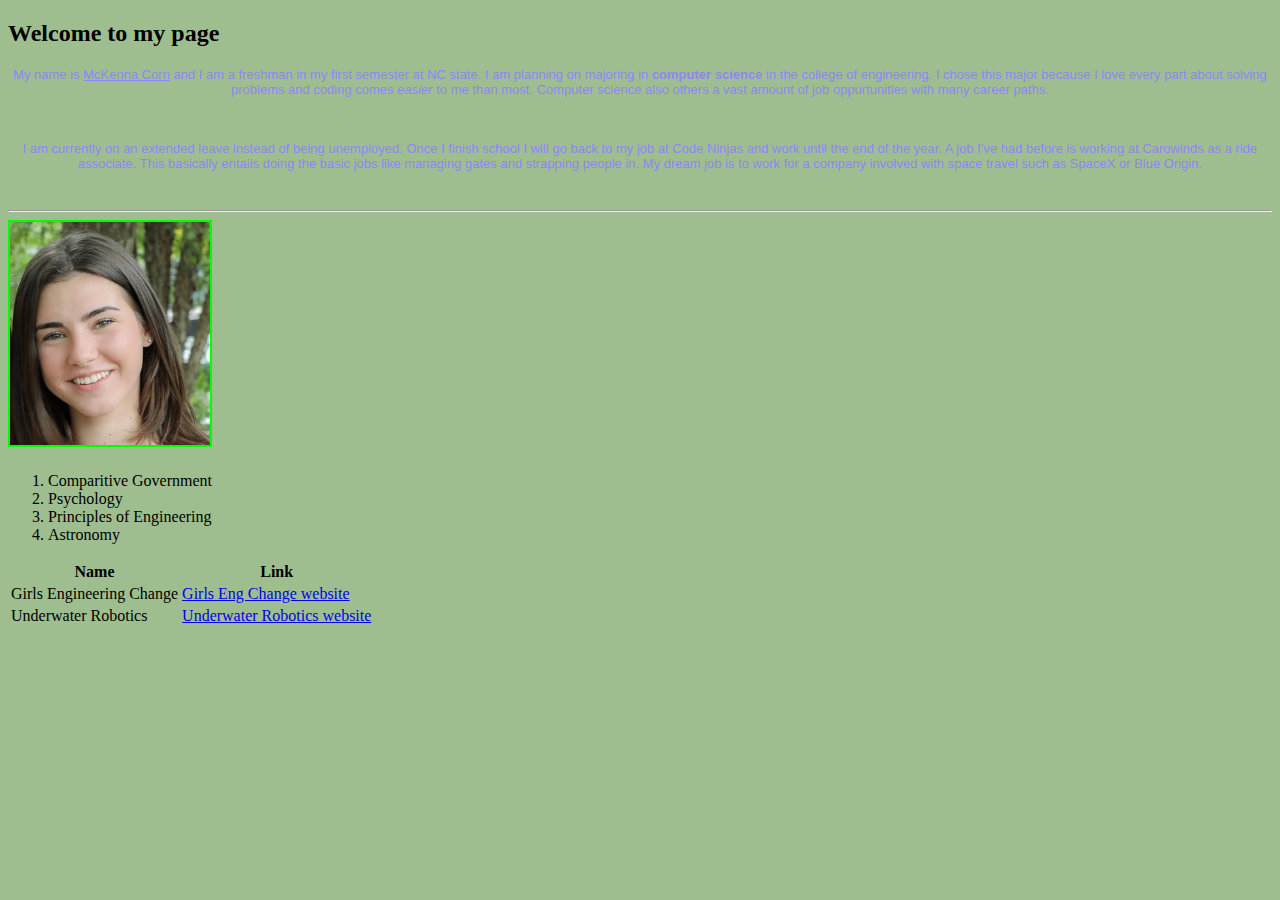
<file: index.html>
<!DOCTYPE html>
    <!--
      -Name: McKenna Corn
      -UnityID: mkcorn
      -Date: 11/6/10
      -Assignment: Independent Assignment 5
      -Description: HTML and Styling
      -->
    <html xmlns="http://www.w3.org/1999/xhtml">
    <head>
        <meta charset="UTF-8" />
        <link href="style.css" rel="stylesheet" type="text/css" />
        <title>About Myself</title>
    </head>
	<!-- This is the welcome message -->
		<h2>Welcome to my page</h2>
    <body>
	
    <!-- This is paragraph one -->
    <p>My name is <u>McKenna Corn</u> and I am a freshman in my first semester at NC state.
	I am planning on majoring in <b>computer science</b> in the college of engineering. 
	I chose this major because I love every part about solving problems and coding comes <i>easier</i>  to me than most.
	Computer science also others a vast amount of job oppurtunities with many career paths.
	</p> 
	<br />
	
	<!-- This is paragraph two -->
    <p>I am currently on an extended leave instead of being unemployed.
	Once I finish school I will go back to my job at Code Ninjas and work until the end of the year.
	A job I've had before is working at Carowinds as a ride associate. This basically entails doing the basic
	jobs like managing gates and strapping people in. My dream job is to work for a company involved with space travel 
	such as SpaceX or Blue Origin.
	</p> 	
	<br />
	<hr/>
	
	<!-- This is the profession photo with link -->
	<a href = "mckennakcorn@gmail.com"> <img src="professional_photo.png" alt="Photo Link" id="photo-edit" /> </a>
	
	<!-- The ordered list of 4 interesting classes -->
	<h4> </h4>
		<ol>
			<li>Comparitive Government</li>
			<li>Psychology</li>
			<li>Principles of Engineering</li>
			<li>Astronomy</li>
		</ol>
		
	<!-- The table with clubs and organizations -->
	<table class="table-border">
		<tr> <th>Name</th>  <th>Link</th> </tr>
		<tr> <td>Girls Engineering Change</td> <td> <a href = "https://service.dasa.ncsu.edu/agency/detail/?agency_id=92357"> Girls Eng Change website </a> </td> </tr>
		<tr> <td>Underwater Robotics</td> <td> <a href = "https://ncsurobotics.org/"> Underwater Robotics website </a> </td> </tr>
	</table>
		
    </body>
    
</html>
</file>
<file: style.css>
/*
      -Name: McKenna Corn
      -UnityID: mkcorn
      -Date: 11/6/10
      -Assignment: Independent Assignment 5
      -Description: HTML and Styling
 */
 
p {
    font-family: arial;
	font-size: 13px;
	color: #9084FA;
	text-align: center;
}
 
* {
    background-color: #9FBE8F;
}

.table-edit {
    border: 3px solid #D2F7CD;
}

#photo-edit {
    max-width: 200px ;
	max-height: 250px ;
	border: 2px solid #00FF00;
}
</file>
